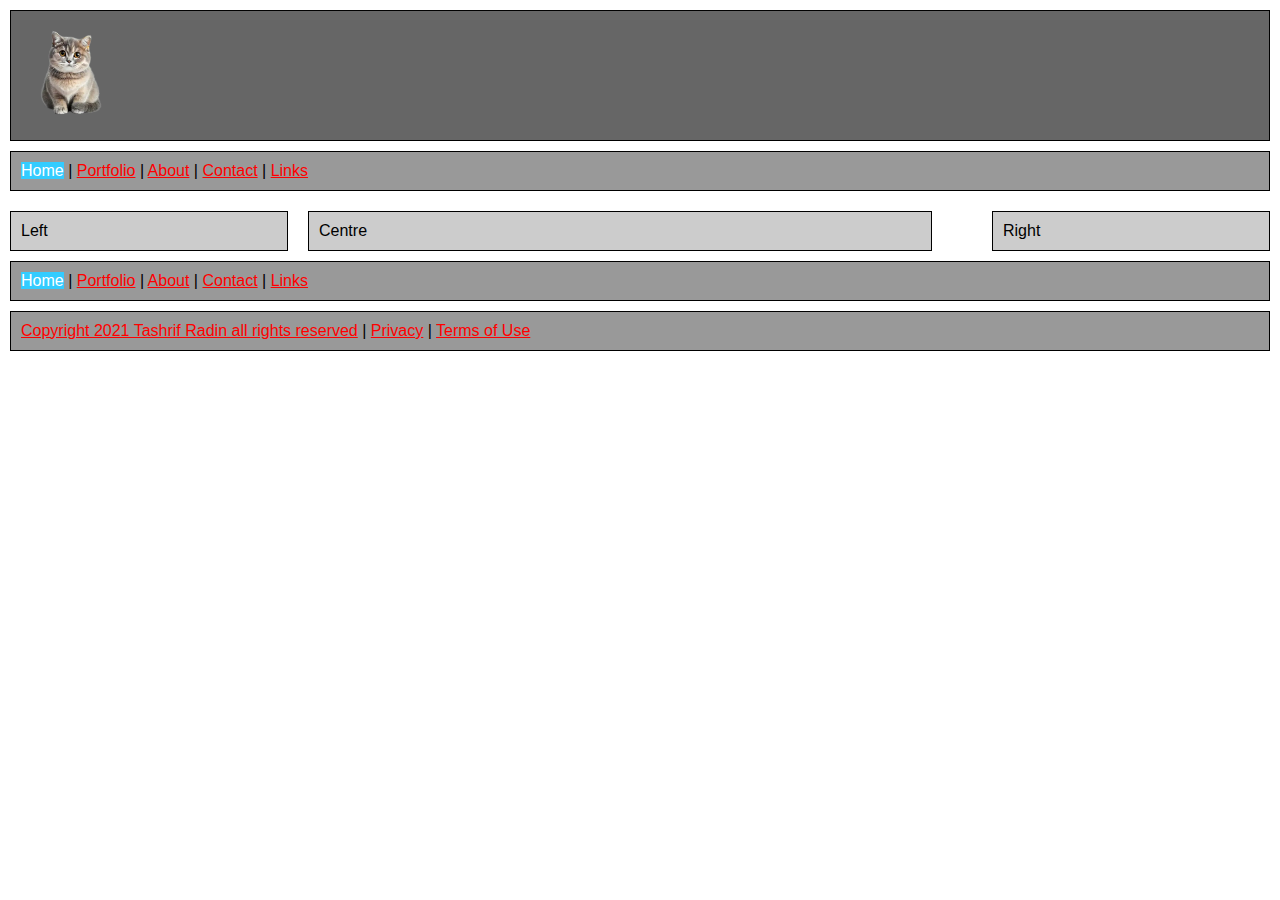
<file: week2/tashrif-radin-ali-website/index.html>
<!DOCTYPE html>
<html lang="en">
<head>
    <meta charset="UTF-8">
    <meta name="viewport" content="width=device-width, initial-scale=1.0">
    <title>Tashrif Radin Ali web site</title>
    <link href="styles/styles.css" rel="stylesheet" type="text/css" />
</head>
<body>
    <div class="box"><span class="logo"><img src="images/pngtree-isolated-cat-on-white-background-png-image_7094927.png" alt="logo" title="Tashrif Radin Ali: Tashrif Radin Ali website" height="100" ></span></div>
<div class="nav">
       
<span class="deadnav">Home</span> |
<a href="portfolio.html">Portfolio</a> |
<a href="about.html">About</a> |
<a href="contact.html">Contact</a> |
<a href="links.html">Links</a>
</div>

<div class="left">Left</div>
<div class="centre">Centre</div>
<div class="right">Right</div>
<div class="lower_nav">
   
       
<span class="deadnav">Home</span> |
<a href="portfolio.html">Portfolio</a> |
<a href="about.html">About</a> |
<a href="contact.html">Contact</a> |
<a href="links.html">Links</a>
   
</div>
<div class="legal"> 
    <a href="copyright.html">Copyright 2021 Tashrif Radin all rights reserved</a> |
    <a href="privacy.html">Privacy</a> |
    <a href="terms.html">Terms of Use</a>
</div>
</body>
</html>
</file>
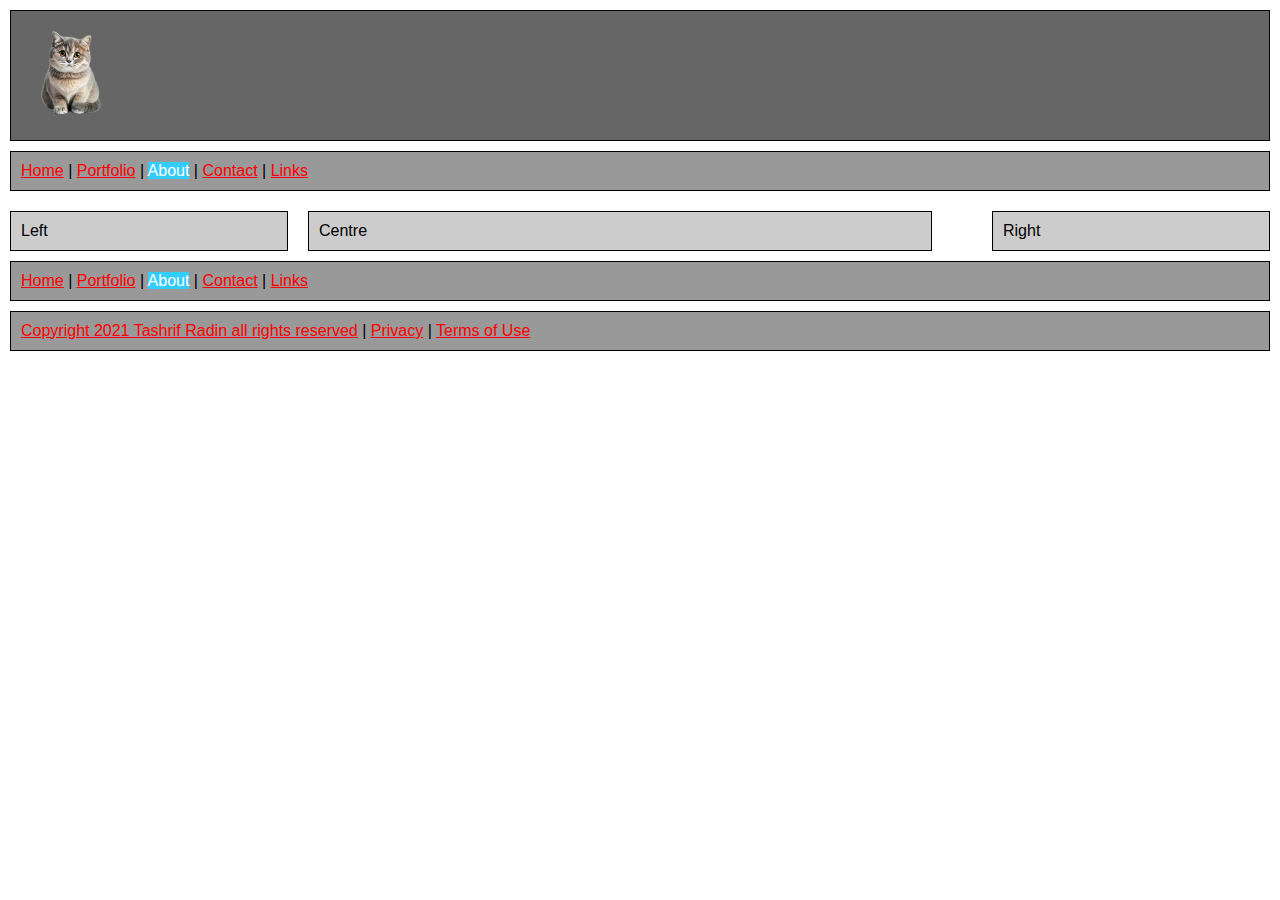
<file: week2/tashrif-radin-ali-website/about.html>
<!DOCTYPE html>
<html lang="en">
<head>
    <meta charset="UTF-8">
    <meta name="viewport" content="width=device-width, initial-scale=1.0">
    <title>Tashrif Radin Ali web site</title>
    <link href="styles/styles.css" rel="stylesheet" type="text/css" />
</head>
<body>
    <div class="box"><span class="logo"><img src="images/pngtree-isolated-cat-on-white-background-png-image_7094927.png" alt="logo" title="Tashrif Radin Ali: Tashrif Radin Ali website" height="100" ></span></div>
<div class="nav">
    <a href="index.html">Home</a> |
    <a href="portfolio.html">Portfolio</a> |
    <span class="deadnav">About</span> |
    <a href="contact.html">Contact</a> |
    <a href="links.html">Links</a>
</div>

<div class="left">Left</div>
<div class="centre">Centre</div>
<div class="right">Right</div>
<div class="lower_nav">
   
    <a href="index.html">Home</a> |
    <a href="portfolio.html">Portfolio</a> |
    <span class="deadnav">About</span> |
    <a href="contact.html">Contact</a> |
    <a href="links.html">Links</a>
   
</div>
<div class="legal"> 
    <a href="copyright.html">Copyright 2021 Tashrif Radin all rights reserved</a> |
    <a href="privacy.html">Privacy</a> |
    <a href="terms.html">Terms of Use</a>
</div>
</body>
</html>
</file>
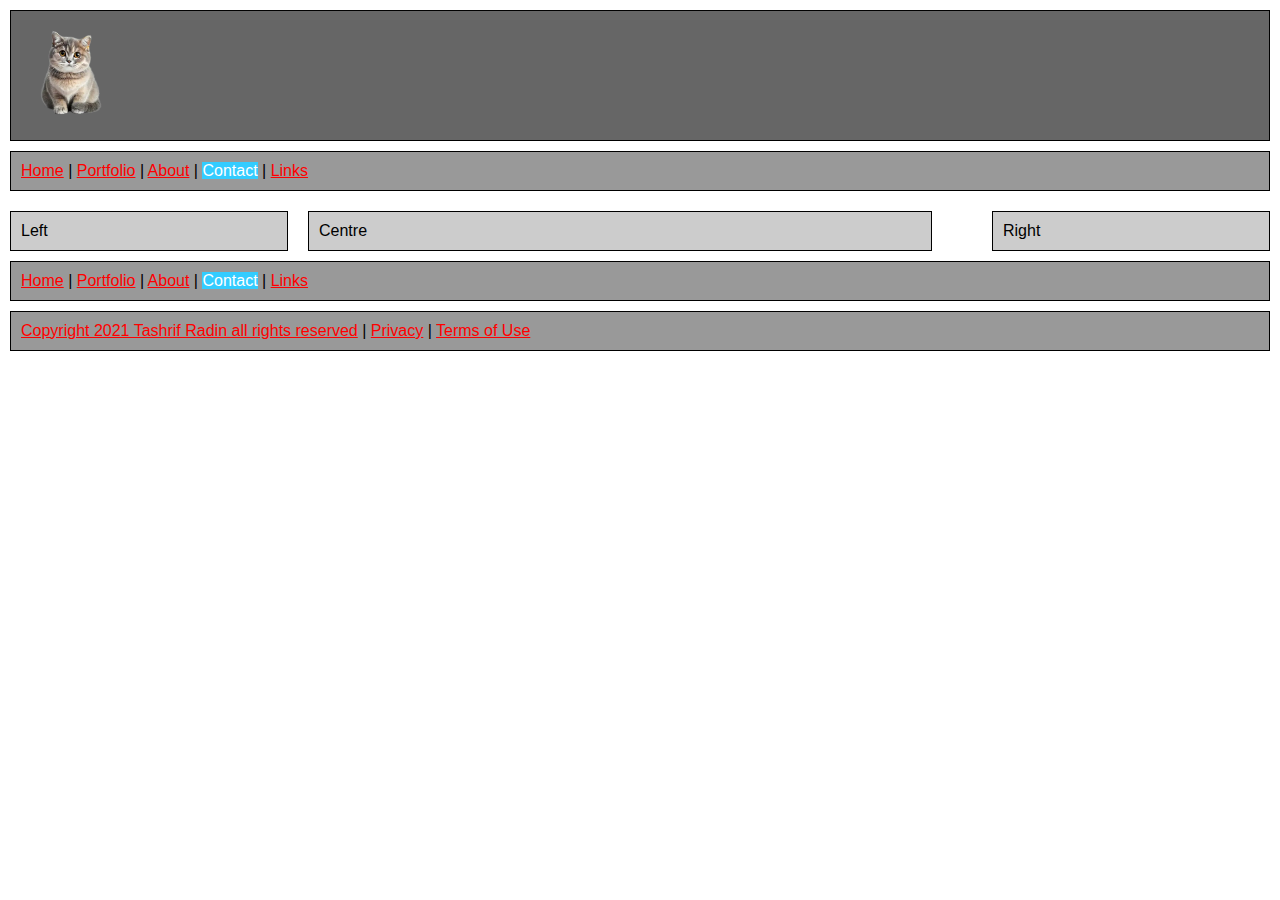
<file: week2/tashrif-radin-ali-website/contact.html>
<!DOCTYPE html>
<html lang="en">
<head>
    <meta charset="UTF-8">
    <meta name="viewport" content="width=device-width, initial-scale=1.0">
    <title>Tashrif Radin Ali web site</title>
    <link href="styles/styles.css" rel="stylesheet" type="text/css" />
</head>
<body>
    <div class="box"><span class="logo"><img src="images/pngtree-isolated-cat-on-white-background-png-image_7094927.png" alt="logo" title="Tashrif Radin Ali: Tashrif Radin Ali website" height="100" ></span></div>
<div class="nav">
        <a href="index.html">Home</a> |
        <a href="portfolio.html">Portfolio</a> |
        <a href="about.html">About</a> |
        <span class="deadnav">Contact</span> |
        <a href="links.html">Links</a>
</div>

<div class="left">Left</div>
<div class="centre">Centre</div>
<div class="right">Right</div>
<div class="lower_nav">
   
        <a href="index.html">Home</a> | 
        <a href="portfolio.html">Portfolio</a> |
        <a href="about.html">About</a> |
        <span class="deadnav">Contact</span> |
        <a href="links.html">Links</a>
   
</div>
<div class="legal"> 
    <a href="copyright.html">Copyright 2021 Tashrif Radin all rights reserved</a> |
    <a href="privacy.html">Privacy</a> |
    <a href="terms.html">Terms of Use</a>
</div>
</body>
</html>
</file>
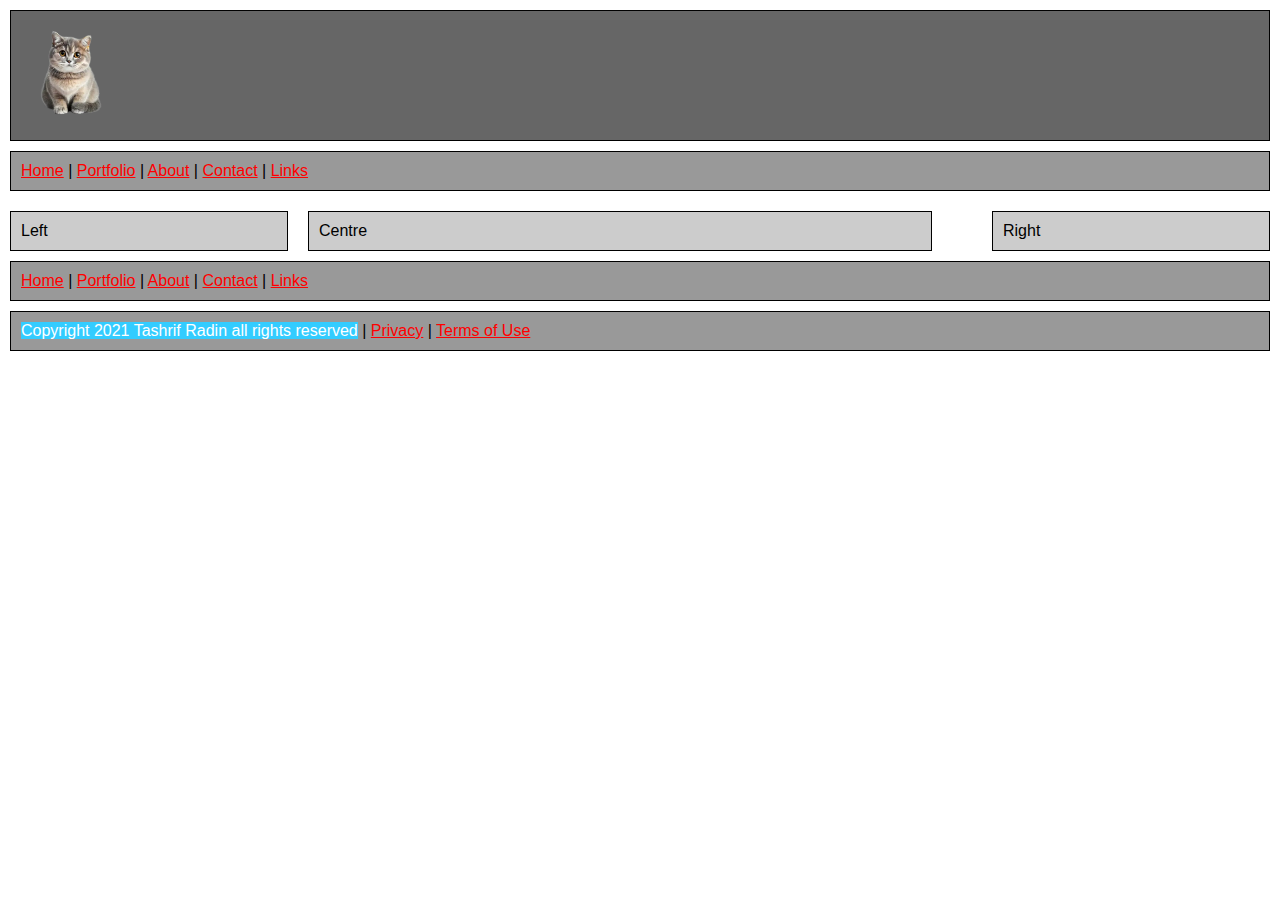
<file: week2/tashrif-radin-ali-website/copyright.html>
<!DOCTYPE html>
<html lang="en">
<head>
    <meta charset="UTF-8">
    <meta name="viewport" content="width=device-width, initial-scale=1.0">
    <title>Tashrif Radin Ali web site</title>
    <link href="styles/styles.css" rel="stylesheet" type="text/css" />
</head>
<body>
    <div class="box"><span class="logo"><img src="images/pngtree-isolated-cat-on-white-background-png-image_7094927.png" alt="logo" title="Tashrif Radin Ali: Tashrif Radin Ali website" height="100" ></span></div>
<div class="nav">
    <a href="index.html">Home</a> |
    <a href="portfolio.html">Portfolio</a> |
    <a href="about.html">About</a> |
    <a href="contact.html">Contact</a> |
    <a href="links.html">Links</a> 
</div>

<div class="left">Left</div>
<div class="centre">Centre</div>
<div class="right">Right</div>
<div class="lower_nav">
   
    <a href="index.html">Home</a> |
    <a href="portfolio.html">Portfolio</a> |
    <a href="about.html">About</a> |
    <a href="contact.html">Contact</a> |
    <a href="links.html">Links</a>
   
</div>
<div class="legal"> 
    <span class="deadnav">Copyright 2021 Tashrif Radin all rights reserved</span> |
    <a href="privacy.html">Privacy</a> |
    <a href="terms.html">Terms of Use</a>
</div>
</body>
</html>
</file>
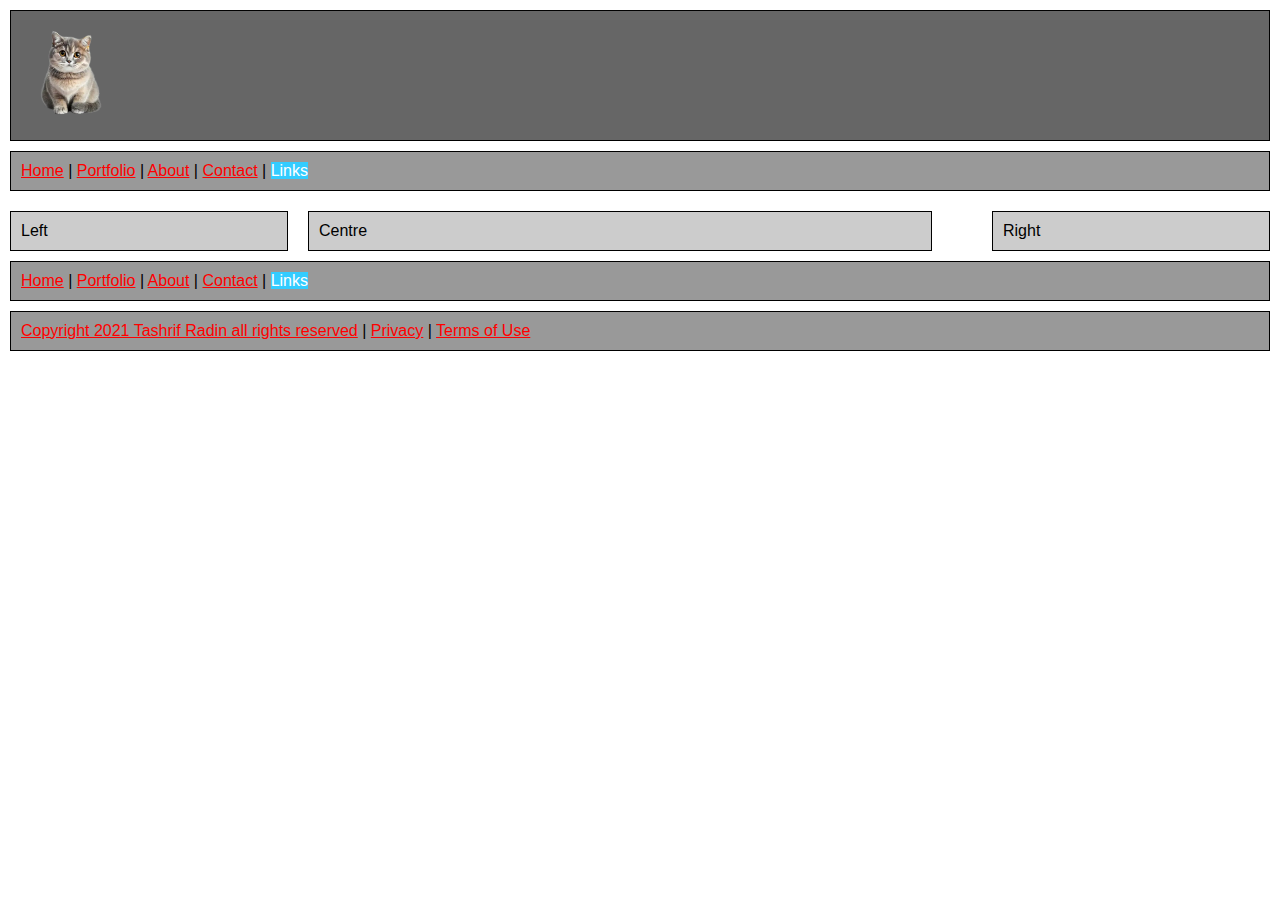
<file: week2/tashrif-radin-ali-website/links.html>
<!DOCTYPE html>
<html lang="en">
<head>
    <meta charset="UTF-8">
    <meta name="viewport" content="width=device-width, initial-scale=1.0">
    <title>Tashrif Radin Ali web site</title>
    <link href="styles/styles.css" rel="stylesheet" type="text/css" />
</head>
<body>
    <div class="box"><span class="logo"><img src="images/pngtree-isolated-cat-on-white-background-png-image_7094927.png" alt="logo" title="Tashrif Radin Ali: Tashrif Radin Ali website" height="100" ></span></div>
<div class="nav">
    <a href="index.html">Home</a> |
    <a href="portfolio.html">Portfolio</a> |
    <a href="about.html">About</a> |
    <a href="contact.html">Contact</a> |
    <span class="deadnav">Links</span>
</div>

<div class="left">Left</div>
<div class="centre">Centre</div>
<div class="right">Right</div>
<div class="lower_nav">
   
    <a href="index.html">Home</a> |
    <a href="portfolio.html">Portfolio</a> |
    <a href="about.html">About</a> |
    <a href="contact.html">Contact</a> |
    <span class="deadnav">Links</span>
</div>
<div class="legal"> 
    
         <a href="copyright.html">Copyright 2021 Tashrif Radin all rights reserved</a> |
         <a href="privacy.html">Privacy</a> |
         <a href="terms.html">Terms of Use</a>
    
</div>
</body>
</html>
</file>
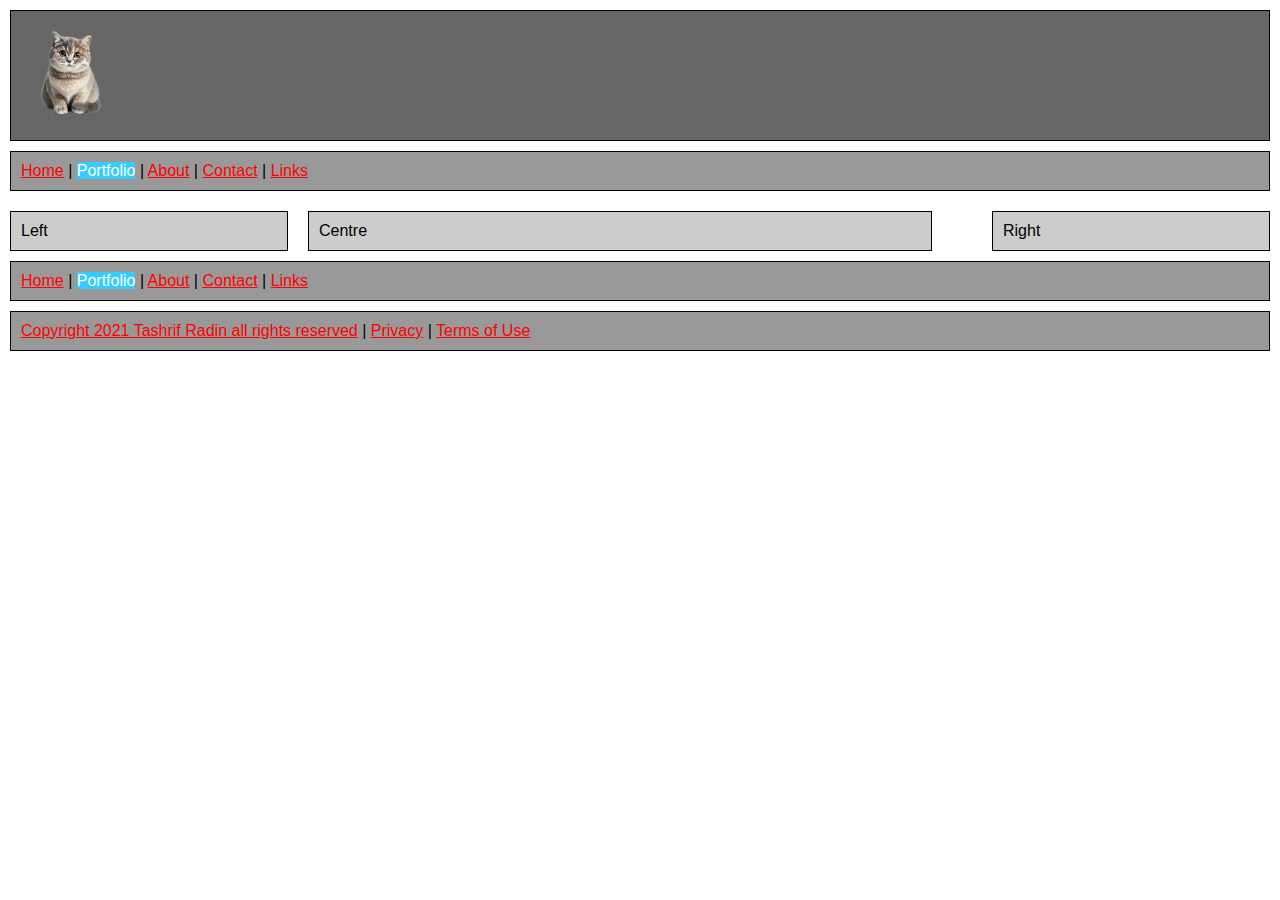
<file: week2/tashrif-radin-ali-website/portfolio.html>
<!DOCTYPE html>
<html lang="en">
<head>
    <meta charset="UTF-8">
    <meta name="viewport" content="width=device-width, initial-scale=1.0">
    <title>Tashrif Radin Ali web site</title>
    <link href="styles/styles.css" rel="stylesheet" type="text/css" />
</head>
<body>
    <div class="box"><span class="logo"><img src="images/pngtree-isolated-cat-on-white-background-png-image_7094927.png" alt="logo" title="Tashrif Radin Ali: Tashrif Radin Ali website" height="100" ></span></div>
<div class="nav">
    <a href="index.html">Home</a> |
    <span class="deadnav">Portfolio</span> |
    <a href="about.html">About</a> |
    <a href="contact.html">Contact</a> |
    <a href="links.html">Links</a>
</div>

<div class="left">Left</div>
<div class="centre">Centre</div>
<div class="right">Right</div>
<div class="lower_nav">
   
    <a href="index.html">Home</a> |
    <span class="deadnav">Portfolio</span> |
    <a href="about.html">About</a> |
    <a href="contact.html">Contact</a> |
    <a href="links.html">Links</a>
   
</div>
<div class="legal"> 
    <a href="copyright.html">Copyright 2021 Tashrif Radin all rights reserved</a> |
    <a href="privacy.html">Privacy</a> |
    <a href="terms.html">Terms of Use</a>
</div>
</body>
</html>
</file>
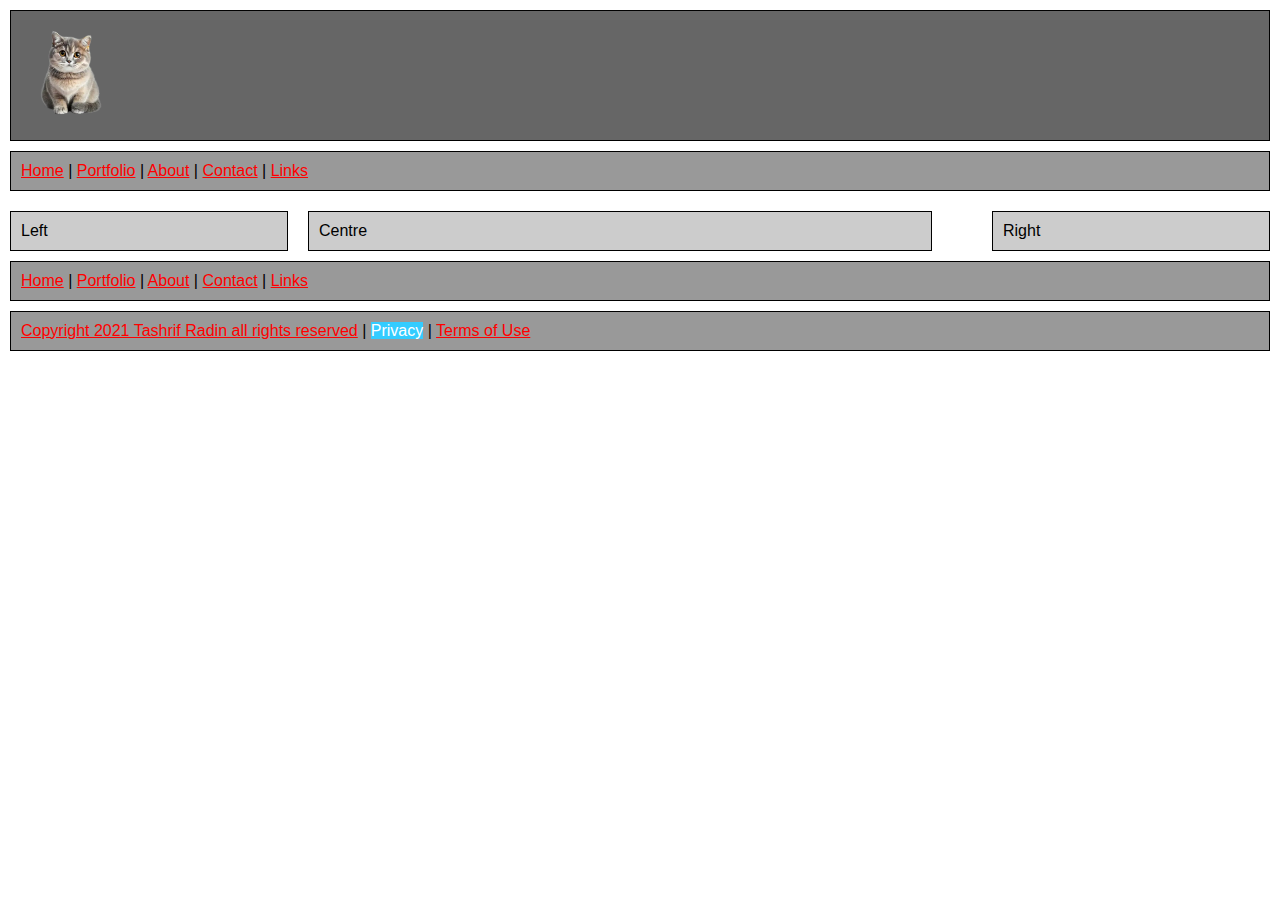
<file: week2/tashrif-radin-ali-website/privacy.html>
<!DOCTYPE html>
<html lang="en">
<head>
    <meta charset="UTF-8">
    <meta name="viewport" content="width=device-width, initial-scale=1.0">
    <title>Tashrif Radin Ali web site</title>
    <link href="styles/styles.css" rel="stylesheet" type="text/css" />
</head>
<body>
    <div class="box"><span class="logo"><img src="images/pngtree-isolated-cat-on-white-background-png-image_7094927.png" alt="logo" title="Tashrif Radin Ali: Tashrif Radin Ali website" height="100" ></span></div>
<div class="nav">
    <a href="index.html">Home</a> |
    <a href="portfolio.html">Portfolio</a> |
    <a href="about.html">About</a> |
    <a href="contact.html">Contact</a> |
    <a href="links.html">Links</a>
</div>

<div class="left">Left</div>
<div class="centre">Centre</div>
<div class="right">Right</div>
<div class="lower_nav">
   
    <a href="index.html">Home</a> |
    <a href="portfolio.html">Portfolio</a> |
    <a href="about.html">About</a> |
    <a href="contact.html">Contact</a> |
    <a href="links.html">Links</a>
   
</div>
<div class="legal"> 
    <a href="copyright.html">Copyright 2021 Tashrif Radin all rights reserved</a> |
    <span class="deadnav">Privacy</span> |
    <a href="terms.html">Terms of Use</a>
</div>
</body>
</html>
</file>
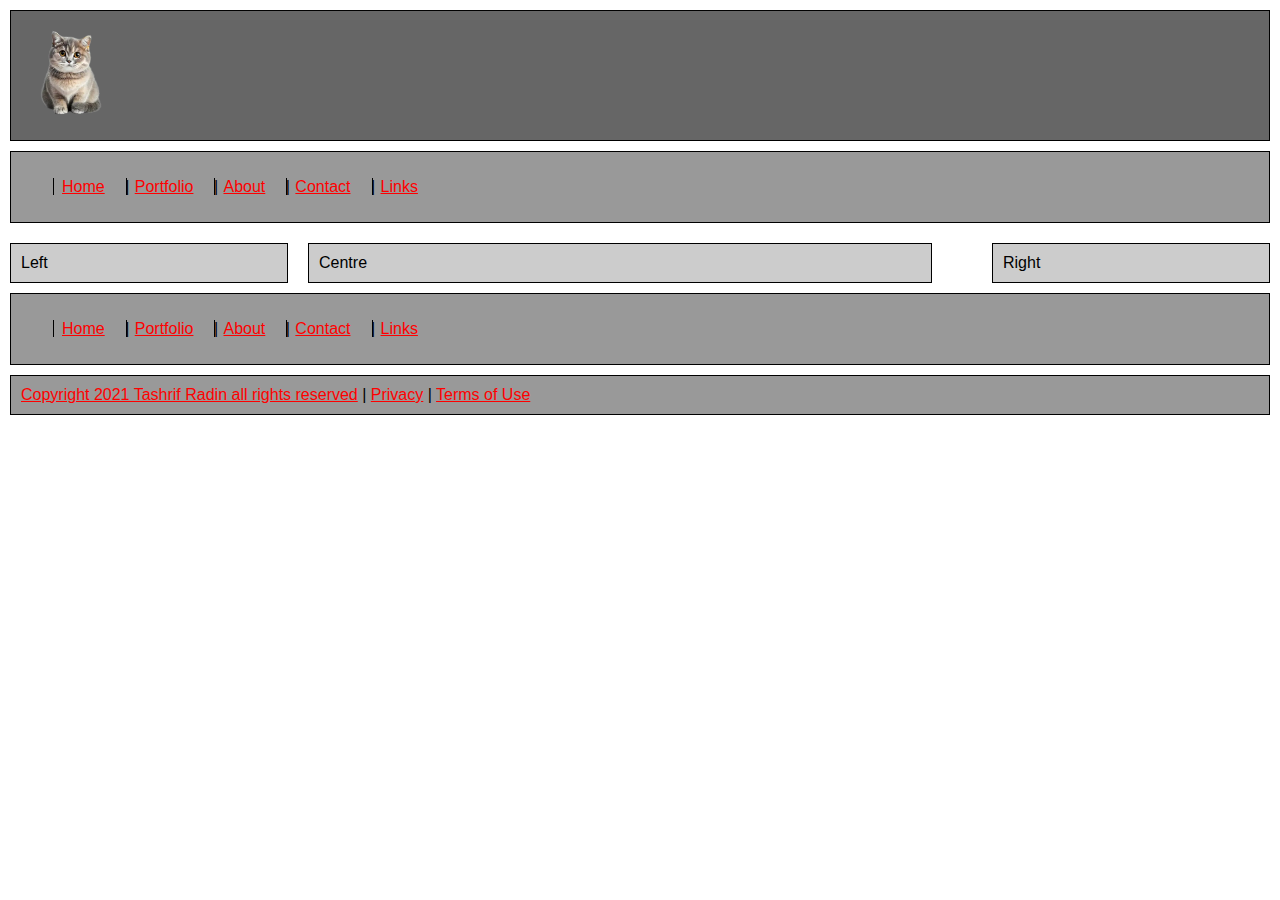
<file: week2/tashrif-radin-ali-website/Template.html>
<!DOCTYPE html>
<html lang="en">
<head>
    <meta charset="UTF-8">
    <meta name="viewport" content="width=device-width, initial-scale=1.0">
    <title>Tashrif Radin Ali web site</title>
    <link href="styles/styles.css" rel="stylesheet" type="text/css" />
</head>
<body>
    <div class="box"><span class="logo"><img src="images/pngtree-isolated-cat-on-white-background-png-image_7094927.png" alt="logo" title="Tashrif Radin Ali: Tashrif Radin Ali website" height="100" ></span></div>
<div class="nav">
    <ul id="navlist">
        <li><a href="index.html">Home</a></li> |
        <li><a href="portfolio.html">Portfolio</a></li> |
        <li><a href="about.html">About</a></li> |
        <li><a href="contact.html">Contact</a></li> |
        <li><a href="links.html">Links</a></li>
    </ul>
</div>

<div class="left">Left</div>
<div class="centre">Centre</div>
<div class="right">Right</div>
<div class="lower_nav">
    <ul id="navlist">
        <li><a href="index.html">Home</a></li> |
        <li><a href="portfolio.html">Portfolio</a></li> |
        <li><a href="about.html">About</a></li> |
        <li><a href="contact.html">Contact</a></li> |
        <li><a href="links.html">Links</a></li>
    </ul>
</div>
<div class="legal"> 
    <a href="copyright.html">Copyright 2021 Tashrif Radin all rights reserved</a> |
    <a href="privacy.html">Privacy</a> |
    <a href="terms.html">Terms of Use</a>
</div>
</body>
</html>
</file>
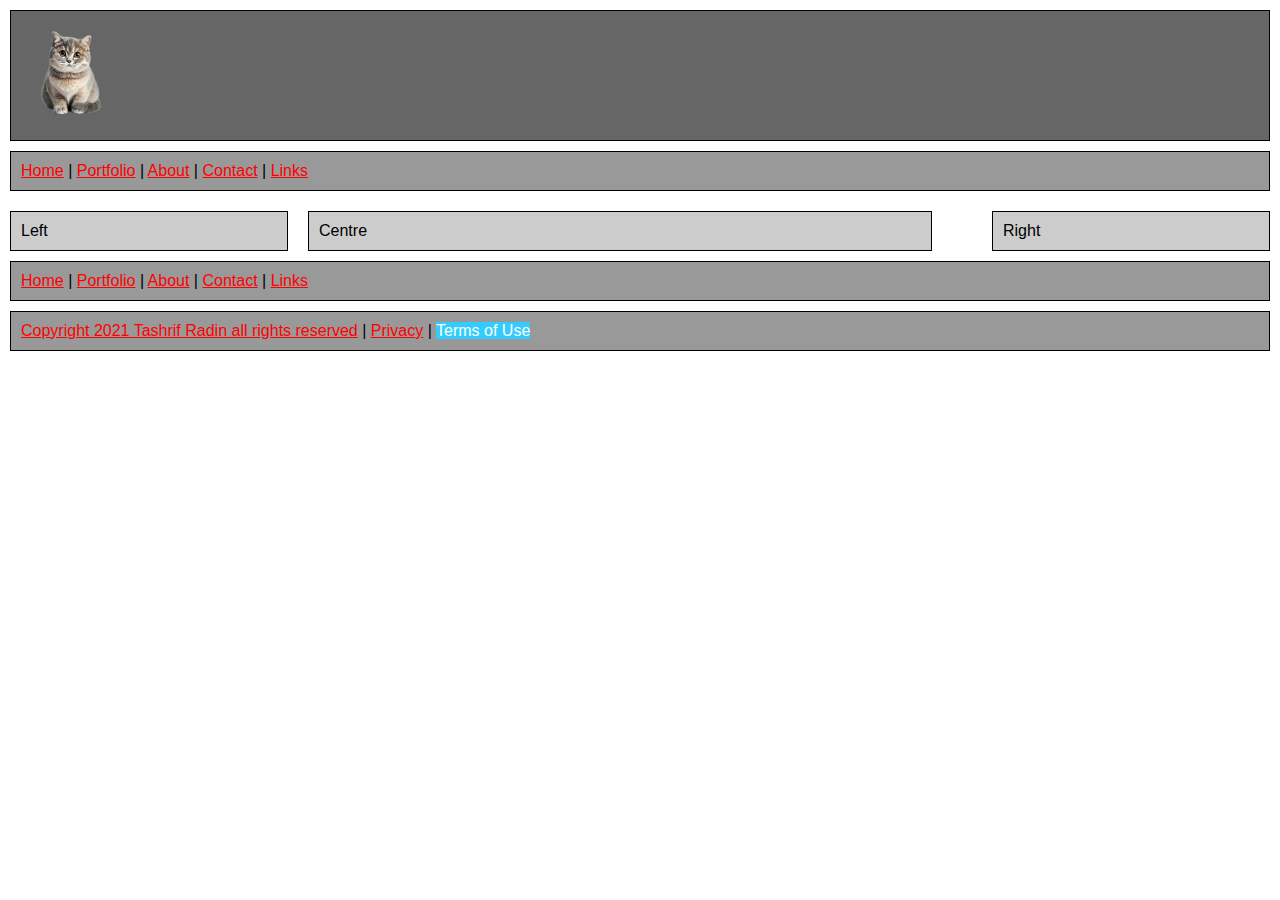
<file: week2/tashrif-radin-ali-website/terms.html>
<!DOCTYPE html>
<html lang="en">
<head>
    <meta charset="UTF-8">
    <meta name="viewport" content="width=device-width, initial-scale=1.0">
    <title>Tashrif Radin Ali web site</title>
    <link href="styles/styles.css" rel="stylesheet" type="text/css" />
</head>
<body>
    <div class="box"><span class="logo"><img src="images/pngtree-isolated-cat-on-white-background-png-image_7094927.png" alt="logo" title="Tashrif Radin Ali: Tashrif Radin Ali website" height="100" ></span></div>
<div class="nav">
    
        <a href="index.html">Home</a> |
        <a href="portfolio.html">Portfolio</a> |
        <a href="about.html">About</a> |
        <a href="contact.html">Contact</a> |
        <a href="links.html">Links</a>

   
</div>

<div class="left">Left</div>
<div class="centre">Centre</div>
<div class="right">Right</div>
<div class="lower_nav">
   
    <a href="index.html">Home</a><vr class="solid"> |
    <a href="portfolio.html">Portfolio</a> |
    <a href="about.html">About</a> |
    <a href="contact.html">Contact</a> |
    <a href="links.html">Links</a>
   
</div>
<div class="legal"> 
    <a href="copyright.html">Copyright 2021 Tashrif Radin all rights reserved</a> |
    <a href="privacy.html">Privacy</a> |
    <span class="deadnav">Terms of Use</span>
</div>
</body>
</html>
</file>
<file: week2/tashrif-radin-ali-website/styles/styles.css>
body {
    padding: 0px;
    margin: 0px;
    font-family: Arial, Helvetica, sans-serif;
    background: #fff;
    color: #000;
}
    a:link{
    color:#F00
    }
    a:visited{
    color:#FC0
    }
    a:hover{
    background-color:#3CF;
    color:#03F
    }
    a:active{
    color:#F3F
    }
    .logo{
    font-size:36px
    }
    #navlist li
    {
    display: inline;
    list-style-type:circle;
    padding-right: 20px;
    border-left: 1px solid #000;
    line-height: 1.1em;
    margin: 0 .5em 0 -.5em;
    padding: 0 .5em 0 .5em;
    }
.box {
    margin:10px;
    padding:10px;
    background-color:#666;
    border-width:1px;
    border-color:black;
    border-style:solid;
    clear:both;
    }
.nav {
    margin:10px;
    padding:10px;
    background-color:#999;
    
    border-width:1px;
    border-color:black;
    border-style:solid;
}
.left {
width:20%;
margin:10px;
padding:10px;
background-color:#CCC;
border-width:1px;
border-color:black;
border-style:solid;
float:left;
}
.centre {
width:47%;
margin:10px;
padding:10px;
background-color:#CCC;
border-width:1px;
border-color:black;
border-style:solid;
float:left;
}
.right {
width:20%;
margin:10px;
padding:10px;
background-color:#CCC;
border-width:1px;
border-color:black;
border-style:solid;
float:right;
}
.lower_nav {
margin:10px;
padding:10px;
background-color:#999;
border-width:1px;
border-color:black;
border-style:solid;
clear:both;
}
.legal {
margin:10px;
padding:10px;
background-color:#999;
border-width:1px;
border-color:black;
border-style:solid;
float:none;
clear:both;
}
.deadnav{
    color:#FFF;
    background-color: #3CF;
}
</file>
